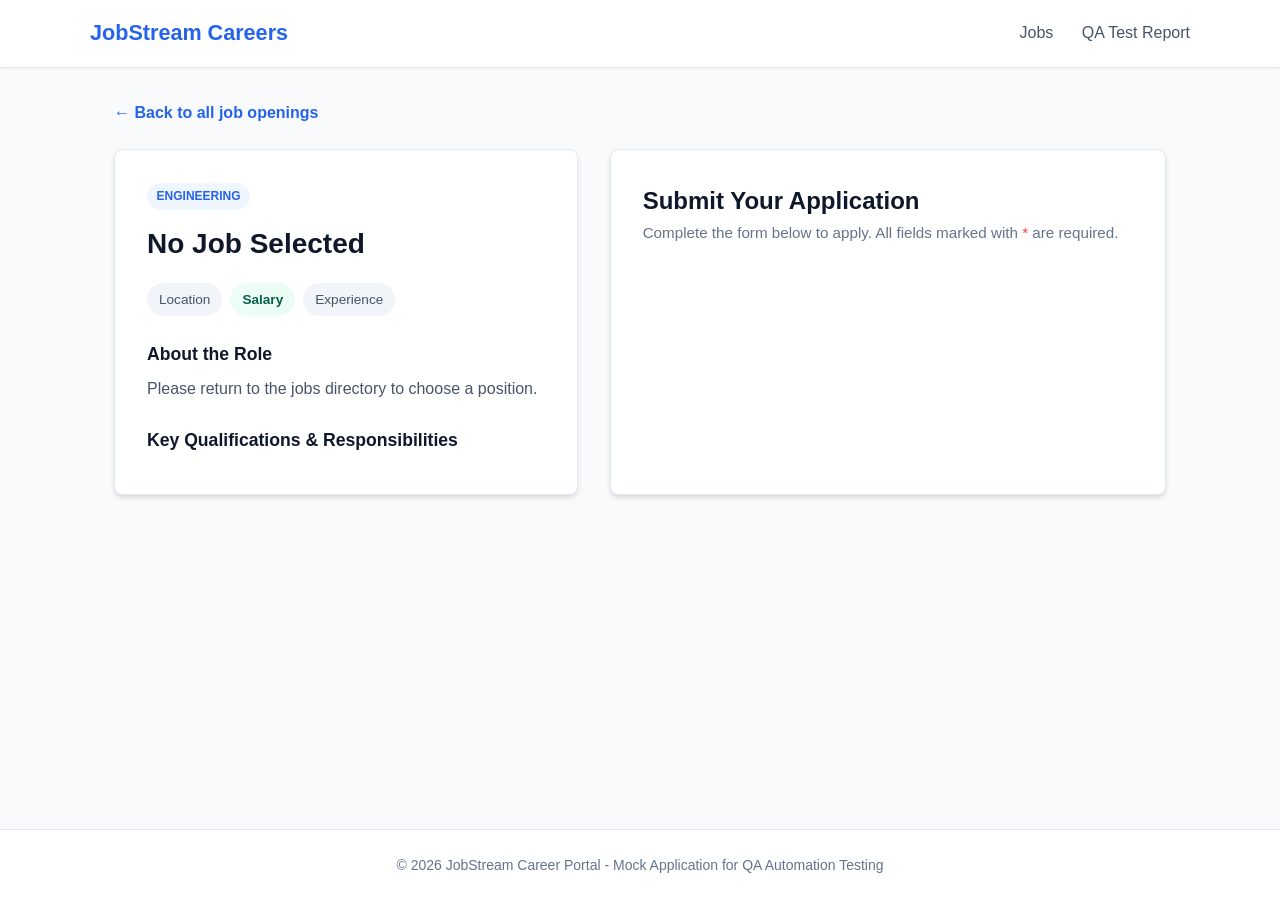
<file: app/job.html>
<!DOCTYPE html>
<html lang="en">
<head>
  <meta charset="UTF-8">
  <meta name="viewport" content="width=device-width, initial-scale=1.0">
  <title>Job Details & Application - Career Portal</title>
  <link rel="stylesheet" href="style.css">
</head>
<body>
  <header>
    <div class="header-container">
      <a href="index.html" class="brand-logo" data-testid="portal-logo">
        JobStream Careers
      </a>
      <nav class="nav-links">
        <a href="index.html" data-testid="nav-jobs">Jobs</a>
        <a href="/reports/report.html" target="_blank" data-testid="nav-reports">QA Test Report</a>
      </nav>
    </div>
  </header>

  <main>
    <a href="index.html" class="back-link" data-testid="back-to-jobs">
      &larr; Back to all job openings
    </a>

    <div class="job-detail-layout">
      <!-- Left Column: Job Details -->
      <section class="detail-card" id="job-details-container" data-testid="job-details-container">
        <span class="job-badge" id="detail-dept" data-testid="job-detail-department">Engineering</span>
        <h2 id="detail-title" data-testid="job-detail-title">Loading position...</h2>
        
        <div class="detail-pills">
          <span class="pill" id="detail-location" data-testid="job-detail-location">Location</span>
          <span class="pill pill-salary" id="detail-salary" data-testid="job-detail-salary">Salary</span>
          <span class="pill" id="detail-experience" data-testid="job-detail-experience">Experience</span>
        </div>

        <h3 class="section-subtitle">About the Role</h3>
        <p id="detail-description" data-testid="job-detail-description" style="color: var(--secondary); margin-bottom: 1.5rem;">
          Loading role overview...
        </p>

        <h3 class="section-subtitle">Key Qualifications & Responsibilities</h3>
        <ul class="requirements-list" id="detail-requirements" data-testid="job-detail-requirements">
          <!-- Populated by app.js -->
        </ul>
      </section>

      <!-- Right Column: Application Form -->
      <section class="form-card" data-testid="application-form-container">
        <h2>Submit Your Application</h2>
        <p style="color: var(--text-muted); font-size: 0.95rem; margin-bottom: 1.5rem;">
          Complete the form below to apply. All fields marked with <span class="required" style="color: var(--error-border);">*</span> are required.
        </p>

        <!-- Success Alert Banner -->
        <div id="success-alert" class="alert alert-success" data-testid="submission-success">
          <strong>Application Received!</strong>
          <p id="success-message-text">Your application was submitted successfully.</p>
          <p style="margin-top: 0.5rem; font-size: 0.9rem;">
            Application Reference ID: <strong id="application-id" data-testid="application-id">APP-0000</strong>
          </p>
        </div>

        <!-- Error Alert Banner -->
        <div id="error-alert" class="alert alert-error" data-testid="submission-error">
          <strong id="error-heading">Submission Failed</strong>
          <p id="error-message-text">There was a problem submitting your application. Please check the details and try again.</p>
        </div>

        <!-- Application Form -->
        <form id="application-form" data-testid="application-form" novalidate>
          <input type="hidden" id="jobId" name="jobId" value="">

          <div class="form-group">
            <label for="fullName">Full Name <span class="required">*</span></label>
            <input 
              type="text" 
              id="fullName" 
              name="fullName" 
              class="form-control" 
              placeholder="e.g. Jane Doe"
              data-testid="input-fullname"
              required
            >
            <div id="error-fullname" class="field-error-message" data-testid="error-fullname"></div>
          </div>

          <div class="form-group">
            <label for="email">Email Address <span class="required">*</span></label>
            <input 
              type="email" 
              id="email" 
              name="email" 
              class="form-control" 
              placeholder="e.g. jane.doe@example.com"
              data-testid="input-email"
              required
            >
            <div id="error-email" class="field-error-message" data-testid="error-email"></div>
          </div>

          <div class="form-group">
            <label for="phone">Phone Number <span class="required">*</span></label>
            <input 
              type="tel" 
              id="phone" 
              name="phone" 
              class="form-control" 
              placeholder="e.g. +1 555-019-2834"
              data-testid="input-phone"
              required
            >
            <div id="error-phone" class="field-error-message" data-testid="error-phone"></div>
          </div>

          <div class="form-group">
            <label for="resume">Resume / CV (PDF, DOCX, DOC, TXT) <span class="required">*</span></label>
            <input 
              type="file" 
              id="resume" 
              name="resume" 
              class="form-control" 
              accept=".pdf,.docx,.doc,.txt"
              data-testid="input-resume"
              required
            >
            <div id="error-resume" class="field-error-message" data-testid="error-resume"></div>
          </div>

          <div class="form-group">
            <label for="portfolioUrl">Portfolio / LinkedIn Profile (Optional)</label>
            <input 
              type="url" 
              id="portfolioUrl" 
              name="portfolioUrl" 
              class="form-control" 
              placeholder="e.g. https://linkedin.com/in/janedoe"
              data-testid="input-portfolio"
            >
            <div id="error-portfolio" class="field-error-message" data-testid="error-portfolio"></div>
          </div>

          <div class="form-group">
            <label for="coverNote">Cover Note / Brief Summary (Optional)</label>
            <textarea 
              id="coverNote" 
              name="coverNote" 
              class="form-control" 
              rows="3" 
              placeholder="Tell us briefly why you are interested in this role..."
              data-testid="input-covernote"
            ></textarea>
          </div>

          <!-- QA Simulation Controls -->
          <fieldset class="simulation-panel" data-testid="simulation-panel">
            <legend>Environment & Failure Simulation Controls</legend>
            <div class="simulation-options">
              <label>
                <input type="checkbox" id="simulate-error" data-testid="simulate-error-checkbox">
                Simulate Server Error (HTTP 500)
              </label>
              <label>
                <input type="checkbox" id="simulate-delay" data-testid="simulate-delay-checkbox">
                Simulate Slow Network (3s delay)
              </label>
            </div>
          </fieldset>

          <div style="margin-top: 1.5rem;">
            <button 
              type="submit" 
              id="submit-btn" 
              class="btn btn-primary" 
              style="width: 100%;"
              data-testid="btn-submit"
            >
              Submit Application
            </button>
          </div>
        </form>
      </section>
    </div>
  </main>

  <footer>
    <p>&copy; 2026 JobStream Career Portal - Mock Application for QA Automation Testing</p>
  </footer>

  <script src="app.js"></script>
  <script>
    document.addEventListener("DOMContentLoaded", () => {
      loadJobDetails();
    });
  </script>
</body>
</html>
</file>
<file: app/style.css>
:root {
  --primary: #2563eb;
  --primary-hover: #1d4ed8;
  --secondary: #475569;
  --success-bg: #ecfdf5;
  --success-border: #10b981;
  --success-text: #065f46;
  --error-bg: #fef2f2;
  --error-border: #ef4444;
  --error-text: #991b1b;
  --bg-color: #f8fafc;
  --card-bg: #ffffff;
  --text-main: #0f172a;
  --text-muted: #64748b;
  --border-color: #e2e8f0;
  --radius: 8px;
  --shadow: 0 4px 6px -1px rgb(0 0 0 / 0.1), 0 2px 4px -2px rgb(0 0 0 / 0.1);
}

* {
  box-sizing: border-box;
  margin: 0;
  padding: 0;
  font-family: -apple-system, BlinkMacSystemFont, "Segoe UI", Roboto, Oxygen, Ubuntu, Cantarell, sans-serif;
}

body {
  background-color: var(--bg-color);
  color: var(--text-main);
  line-height: 1.6;
  min-height: 100vh;
  display: flex;
  flex-direction: column;
}

header {
  background-color: var(--card-bg);
  border-bottom: 1px solid var(--border-color);
  padding: 1rem 2rem;
  box-shadow: 0 1px 3px 0 rgb(0 0 0 / 0.05);
}

.header-container {
  max-width: 1100px;
  margin: 0 auto;
  display: flex;
  justify-content: space-between;
  align-items: center;
}

.brand-logo {
  font-size: 1.35rem;
  font-weight: 700;
  color: var(--primary);
  text-decoration: none;
  display: flex;
  align-items: center;
  gap: 0.5rem;
}

.nav-links a {
  color: var(--secondary);
  text-decoration: none;
  font-weight: 500;
  margin-left: 1.5rem;
  transition: color 0.2s;
}

.nav-links a:hover {
  color: var(--primary);
}

main {
  flex: 1;
  max-width: 1100px;
  width: 100%;
  margin: 2rem auto;
  padding: 0 1.5rem;
}

.hero {
  text-align: center;
  margin-bottom: 2.5rem;
}

.hero h1 {
  font-size: 2.25rem;
  margin-bottom: 0.5rem;
  color: var(--text-main);
}

.hero p {
  color: var(--text-muted);
  font-size: 1.1rem;
}

.search-bar-container {
  max-width: 600px;
  margin: 1.5rem auto 0 auto;
  display: flex;
  gap: 0.5rem;
}

.search-input {
  flex: 1;
  padding: 0.75rem 1rem;
  border: 1px solid var(--border-color);
  border-radius: var(--radius);
  font-size: 1rem;
  background: white;
}

.jobs-grid {
  display: grid;
  grid-template-columns: repeat(auto-fill, minmax(320px, 1fr));
  gap: 1.5rem;
  margin-top: 1.5rem;
}

.job-card {
  background: var(--card-bg);
  border: 1px solid var(--border-color);
  border-radius: var(--radius);
  padding: 1.5rem;
  box-shadow: var(--shadow);
  display: flex;
  flex-direction: column;
  transition: transform 0.2s, box-shadow 0.2s;
}

.job-card:hover {
  transform: translateY(-2px);
  box-shadow: 0 10px 15px -3px rgb(0 0 0 / 0.1);
}

.job-badge {
  display: inline-block;
  padding: 0.25rem 0.6rem;
  background-color: #eff6ff;
  color: var(--primary);
  border-radius: 9999px;
  font-size: 0.75rem;
  font-weight: 600;
  margin-bottom: 0.75rem;
  text-transform: uppercase;
}

.job-title {
  font-size: 1.25rem;
  font-weight: 700;
  margin-bottom: 0.5rem;
  color: var(--text-main);
}

.job-meta {
  display: flex;
  flex-direction: column;
  gap: 0.35rem;
  margin-bottom: 1rem;
  font-size: 0.9rem;
  color: var(--text-muted);
}

.job-meta-item {
  display: flex;
  align-items: center;
  gap: 0.4rem;
}

.job-salary {
  font-weight: 600;
  color: #047857;
}

.job-experience {
  font-weight: 500;
}

.job-description {
  color: var(--secondary);
  font-size: 0.95rem;
  margin-bottom: 1.5rem;
  flex-grow: 1;
}

.btn {
  display: inline-flex;
  justify-content: center;
  align-items: center;
  padding: 0.75rem 1.25rem;
  font-size: 0.95rem;
  font-weight: 600;
  border-radius: var(--radius);
  text-decoration: none;
  border: none;
  cursor: pointer;
  transition: background-color 0.2s, opacity 0.2s;
}

.btn-primary {
  background-color: var(--primary);
  color: white;
}

.btn-primary:hover:not(:disabled) {
  background-color: var(--primary-hover);
}

.btn-primary:disabled {
  opacity: 0.6;
  cursor: not-allowed;
}

.btn-secondary {
  background-color: #f1f5f9;
  color: var(--text-main);
  border: 1px solid var(--border-color);
}

.btn-secondary:hover {
  background-color: #e2e8f0;
}

/* Job Details & Application Form Page */
.back-link {
  display: inline-flex;
  align-items: center;
  gap: 0.5rem;
  color: var(--primary);
  text-decoration: none;
  font-weight: 600;
  margin-bottom: 1.5rem;
}

.job-detail-layout {
  display: grid;
  grid-template-columns: 1fr 1.2fr;
  gap: 2rem;
}

@media (max-width: 860px) {
  .job-detail-layout {
    grid-template-columns: 1fr;
  }
}

.detail-card, .form-card {
  background: var(--card-bg);
  border: 1px solid var(--border-color);
  border-radius: var(--radius);
  padding: 2rem;
  box-shadow: var(--shadow);
}

.detail-card h2 {
  font-size: 1.75rem;
  margin-bottom: 0.5rem;
}

.detail-pills {
  display: flex;
  flex-wrap: wrap;
  gap: 0.5rem;
  margin: 1rem 0 1.5rem 0;
}

.pill {
  padding: 0.35rem 0.75rem;
  border-radius: 9999px;
  font-size: 0.85rem;
  background-color: #f1f5f9;
  color: var(--secondary);
}

.pill-salary {
  background-color: #ecfdf5;
  color: #065f46;
  font-weight: 600;
}

.section-subtitle {
  font-size: 1.1rem;
  font-weight: 600;
  margin: 1.5rem 0 0.5rem 0;
}

.requirements-list {
  padding-left: 1.25rem;
  color: var(--secondary);
}

.requirements-list li {
  margin-bottom: 0.5rem;
}

/* Form Styles */
.form-group {
  margin-bottom: 1.25rem;
}

.form-group label {
  display: block;
  font-weight: 600;
  font-size: 0.9rem;
  margin-bottom: 0.35rem;
  color: var(--text-main);
}

.form-group label span.required {
  color: var(--error-border);
}

.form-control {
  width: 100%;
  padding: 0.7rem 0.9rem;
  border: 1px solid var(--border-color);
  border-radius: var(--radius);
  font-size: 0.95rem;
  outline: none;
  transition: border-color 0.2s, box-shadow 0.2s;
}

.form-control:focus {
  border-color: var(--primary);
  box-shadow: 0 0 0 3px rgba(37, 99, 235, 0.15);
}

.form-control.input-error {
  border-color: var(--error-border);
  background-color: #fffaf0;
}

.field-error-message {
  color: var(--error-text);
  font-size: 0.825rem;
  margin-top: 0.35rem;
  display: none;
}

.field-error-message.visible {
  display: block;
}

/* Alerts */
.alert {
  padding: 1rem 1.25rem;
  border-radius: var(--radius);
  margin-bottom: 1.5rem;
  display: none;
}

.alert-success {
  background-color: var(--success-bg);
  border: 1px solid var(--success-border);
  color: var(--success-text);
}

.alert-error {
  background-color: var(--error-bg);
  border: 1px solid var(--error-border);
  color: var(--error-text);
}

.alert.visible {
  display: block;
}

/* Simulation / QA Testing Panel */
.simulation-panel {
  margin-top: 1.5rem;
  padding: 1rem;
  background-color: #f8fafc;
  border: 1px dashed #cbd5e1;
  border-radius: var(--radius);
  font-size: 0.85rem;
}

.simulation-panel legend {
  font-weight: 600;
  color: #64748b;
  padding: 0 0.5rem;
}

.simulation-options {
  display: flex;
  gap: 1rem;
  flex-wrap: wrap;
  margin-top: 0.5rem;
}

.simulation-options label {
  display: flex;
  align-items: center;
  gap: 0.35rem;
  cursor: pointer;
}

footer {
  text-align: center;
  padding: 1.5rem;
  color: var(--text-muted);
  font-size: 0.875rem;
  border-top: 1px solid var(--border-color);
  background: white;
  margin-top: auto;
}
</file>
